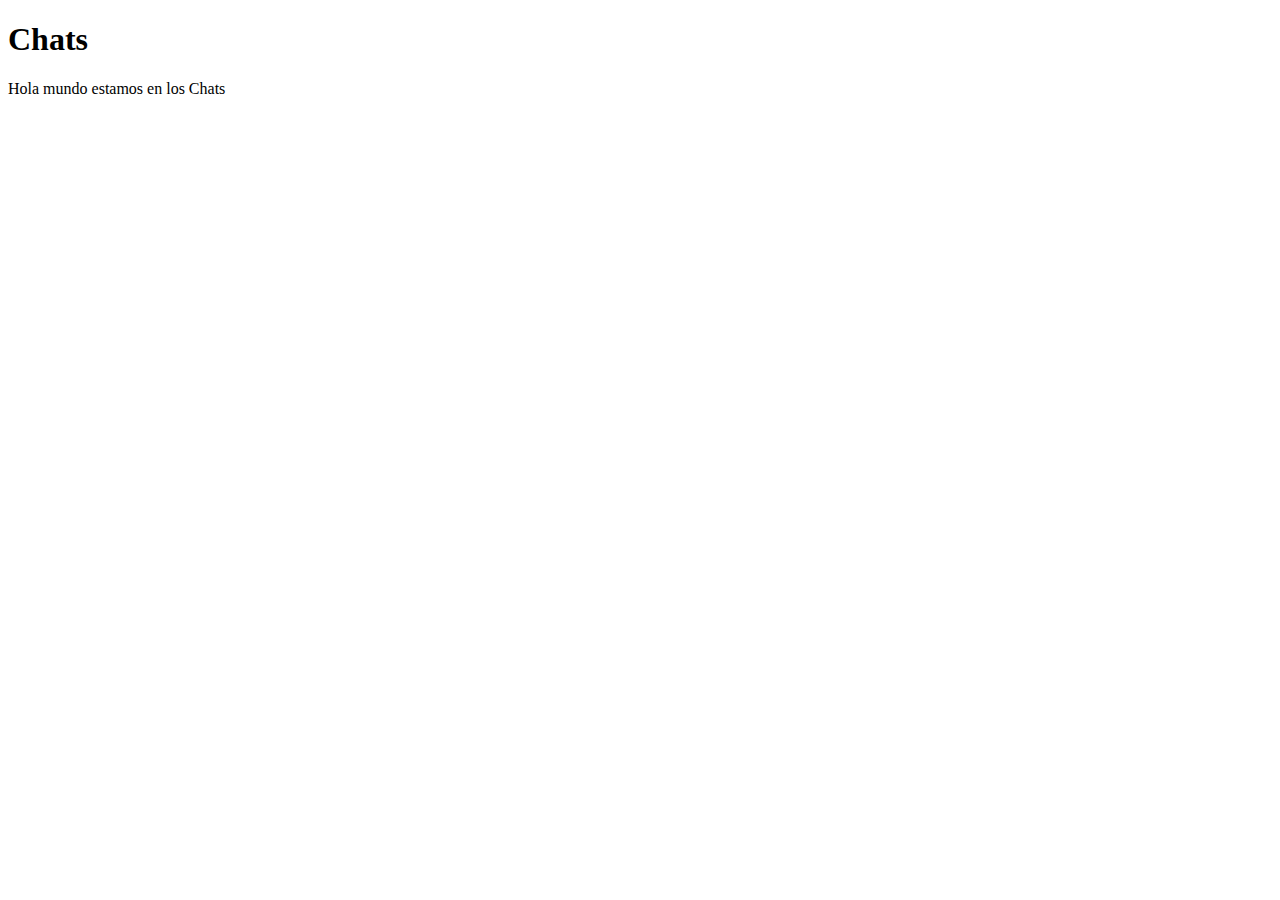
<file: chats.html>
<!DOCTYPE html>
<html lang="es">
<head>
    <meta charset="UTF-8">
    <meta name="viewport" content="width=device-width, initial-scale=1.0">
    <title>Chtas</title>
</head>
<body>

    <h1>Chats</h1>
    <p>Hola mundo estamos en los Chats</p>
    
</body>
</html>
</file>
